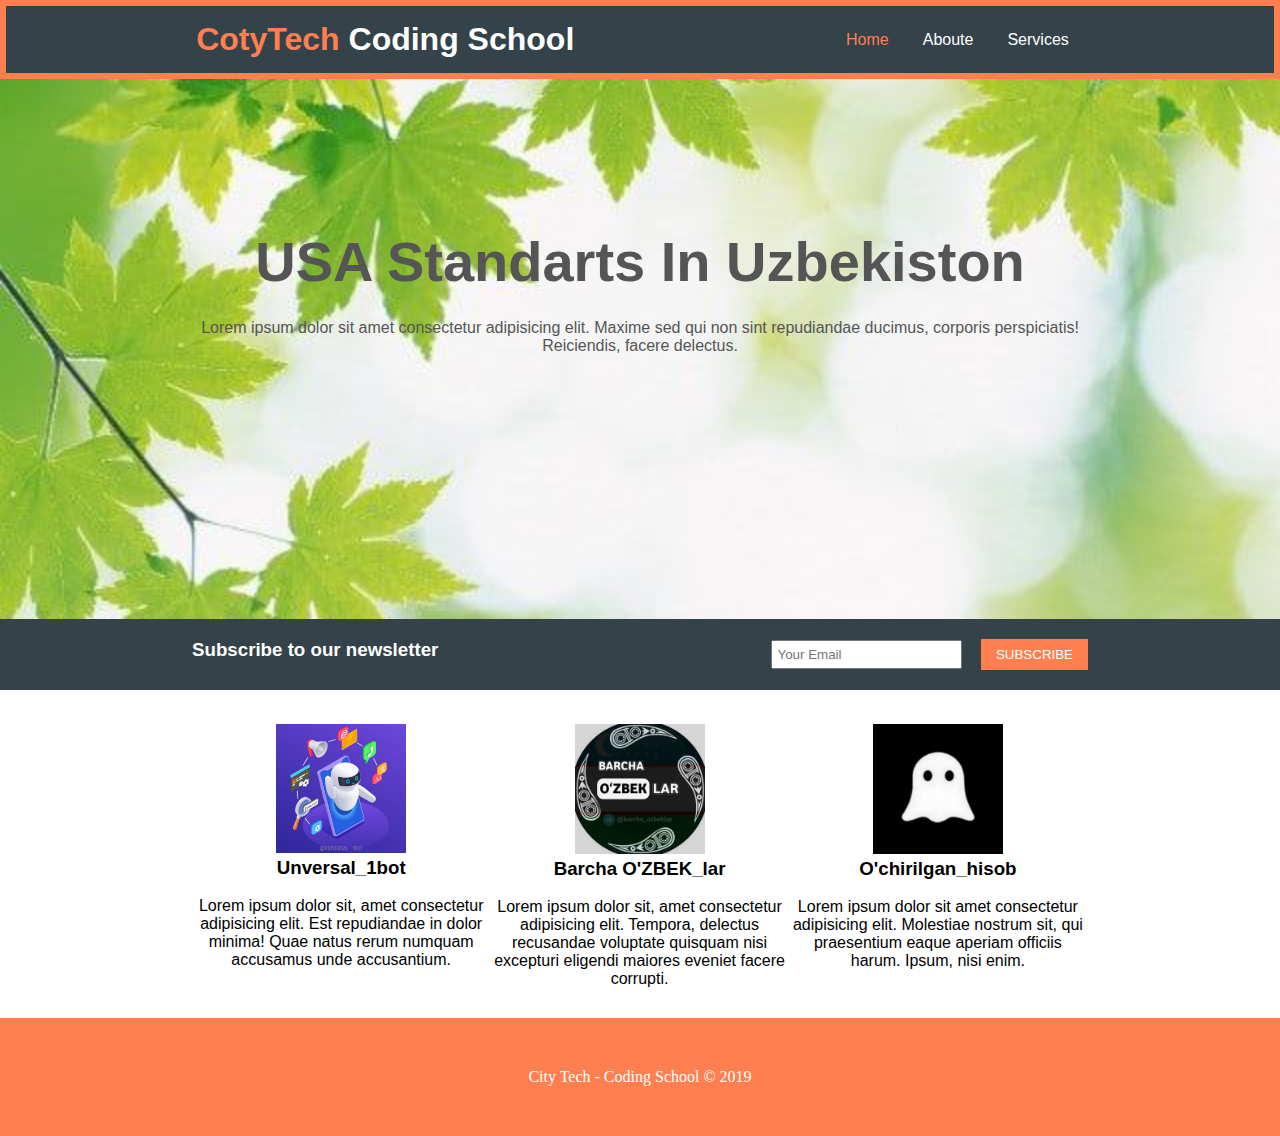
<file: index.html>
<!DOCTYPE html>
<html lang="en">
<head>
    <meta charset="UTF-8">
    <meta http-equiv="X-UA-Compatible" content="IE=edge">
    <meta name="viewport" content="width=device-width, initial-scale=1.0">
    <link rel="stylesheet" href="style.css">
    <title>City Tech - Coding School</title>
</head>
<body>
    <div id="header">
        <div class="container">
            <h1>
                <span class="logo">CotyTech</span> Coding School
            </h1>
            <ul class="navbar">
                <li>
                    <a href="#" class="active">Home</a>
                    </li>
                    <li>
                        <a href="About.html">Aboute</a>
                    </li>
                    <li>
                        <a href="services.html">Services</a>
                    </li>
                    
            </ul>
        </div>
    </div>
    <div id="banner">
        <div class="container">
            <h1> USA Standarts In Uzbekiston</h1>
            <p>Lorem ipsum dolor sit amet consectetur adipisicing elit. Maxime sed qui non sint repudiandae ducimus, corporis perspiciatis! Reiciendis, facere delectus.</p>

        </div>
    </div>
    <div id="newsletter">
        <div class="container">
            <div class="left">
                <h3>Subscribe to our newsletter</h3>

            </div>
            <div class="right">
                <input type="text" placeholder="Your Email">
                <button class="button">SUBSCRIBE</button> 

            </div>
        </div>
    </div>
    <div id="courses">
        <div class="container">
            <div class="course-wrapper">
                <div class="box">
                    <img src="images/-5418267390875121490_121.jpg">
                    <h3>Unversal_1bot</h3> <br>
                    <p>Lorem ipsum dolor sit, amet consectetur adipisicing elit. Est repudiandae in dolor minima! Quae natus rerum numquam accusamus unde accusantium.</p>
                </div>
                <div class="box">
                    <img src="images/-5429190605105380137_120.jpg">
                    <h3>Barcha O'ZBEK_lar</h3> <br>
                    <p>Lorem ipsum dolor sit, amet consectetur adipisicing elit. Tempora, delectus recusandae voluptate quisquam nisi excepturi eligendi maiores eveniet facere corrupti.</p>
                </div>
                <div class="box">
                    <img src="images/IMG_20201129_091237_859.jpg">
                    <h3> O'chirilgan_hisob</h3> <br>
                    <p>Lorem ipsum dolor sit amet consectetur adipisicing elit. Molestiae nostrum sit, qui praesentium eaque aperiam officiis harum. Ipsum, nisi enim.</p>
                </div>
            </div>
        </div>
    </div> 
    <div class="crl"></div>
    <div id="footer">
        <p>City Tech - Coding School &copy; 2019</p>
    </div>
    

    
</body>
</html>
</file>
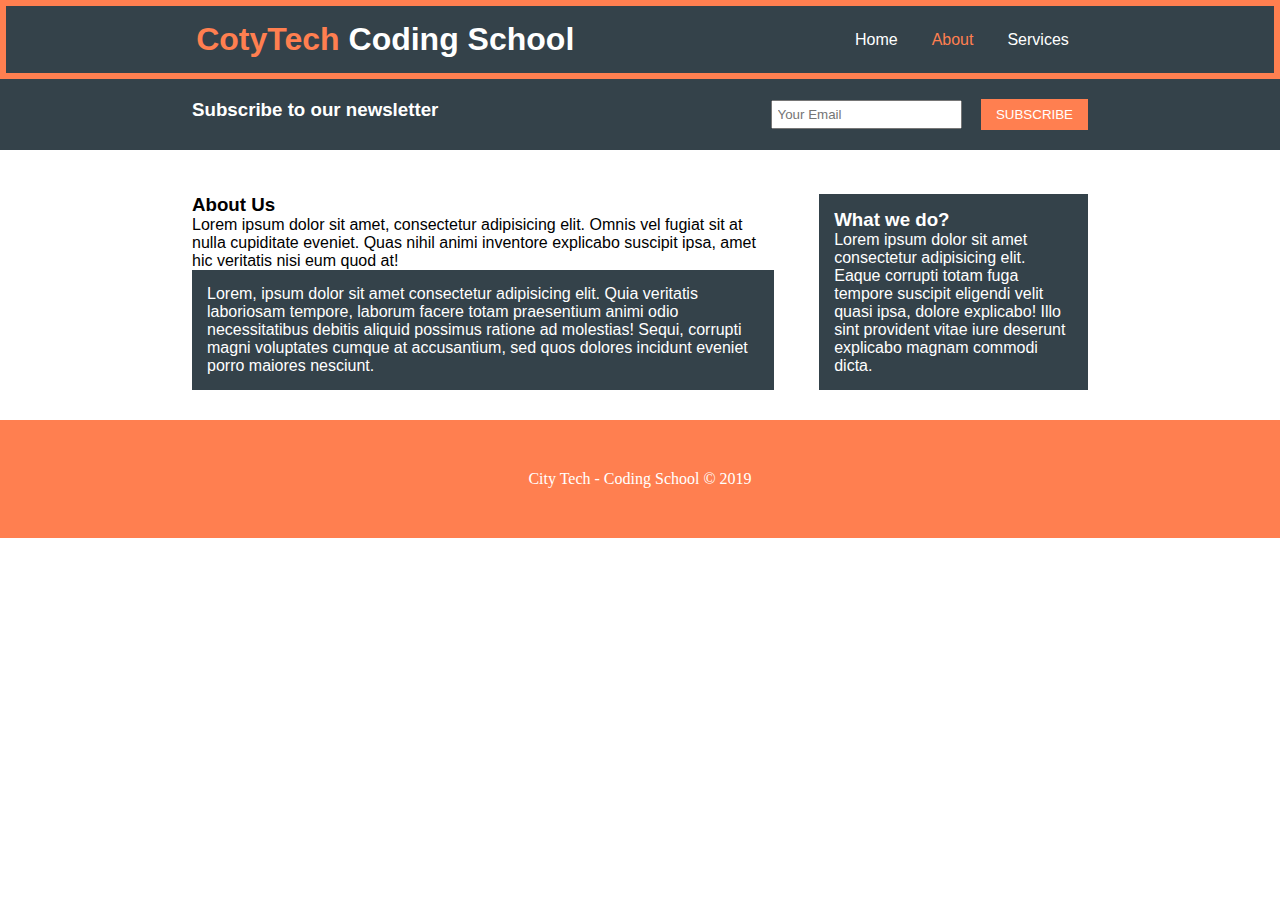
<file: About.html>
<!DOCTYPE html>
<html lang="en">
<head>
    <meta charset="UTF-8">
    <meta http-equiv="X-UA-Compatible" content="IE=edge">
    <meta name="viewport" content="width=device-width, initial-scale=1.0">
    <link rel="stylesheet" href="style.css">
    <title>City Tech - Coding School</title>
</head>
<body>
    <div id="header">
        <div class="container">
            <h1>
                <span class="logo">CotyTech</span> Coding School
            </h1>
            <ul class="navbar">
                <li>
                    <a href="index.html">Home</a>
                    </li>
                    <li>
                        <a href="#" class="active">About</a>
                    </li>
                    <li>
                        <a href="services.html">Services</a>
                    </li>
                    
            </ul>
        </div>
    </div>
    
    <div id="newsletter">
        <div class="container">
            <div class="left">
                <h3>Subscribe to our newsletter</h3>

            </div>
            <div class="right">
                <input type="text" placeholder="Your Email">
                <button class="button">SUBSCRIBE</button> 

            </div>
        </div>
    </div>

    <div id="about-us">
        <div class="container">
            <div class="main-content">
                <h3>About Us</h3>
                <p>Lorem ipsum dolor sit amet, consectetur adipisicing elit. Omnis vel fugiat sit at nulla cupiditate eveniet. Quas nihil animi inventore explicabo suscipit ipsa, amet hic veritatis nisi eum quod at!</p>
                <p class="bg-dark">Lorem, ipsum dolor sit amet consectetur adipisicing elit. Quia veritatis laboriosam tempore, laborum facere totam praesentium animi odio necessitatibus debitis aliquid possimus ratione ad molestias! Sequi, corrupti magni voluptates cumque at accusantium, sed quos dolores incidunt eveniet porro maiores nesciunt.</p>
    
            </div>
            <div class="sidebar">
                <div class="bg-dark">
                    <h3>What we do?</h3>
                    <p>Lorem ipsum dolor sit amet consectetur adipisicing elit. Eaque corrupti totam fuga tempore suscipit eligendi velit quasi ipsa, dolore explicabo! Illo sint provident vitae iure deserunt explicabo magnam commodi dicta.</p>
    
                </div>
    
            </div>

        </div>


      

    </div>
    
    <div class="crl"></div>
    <div id="footer">
        <p>City Tech - Coding School &copy; 2019</p>
    </div>
    

    
</body>
</html>
</file>
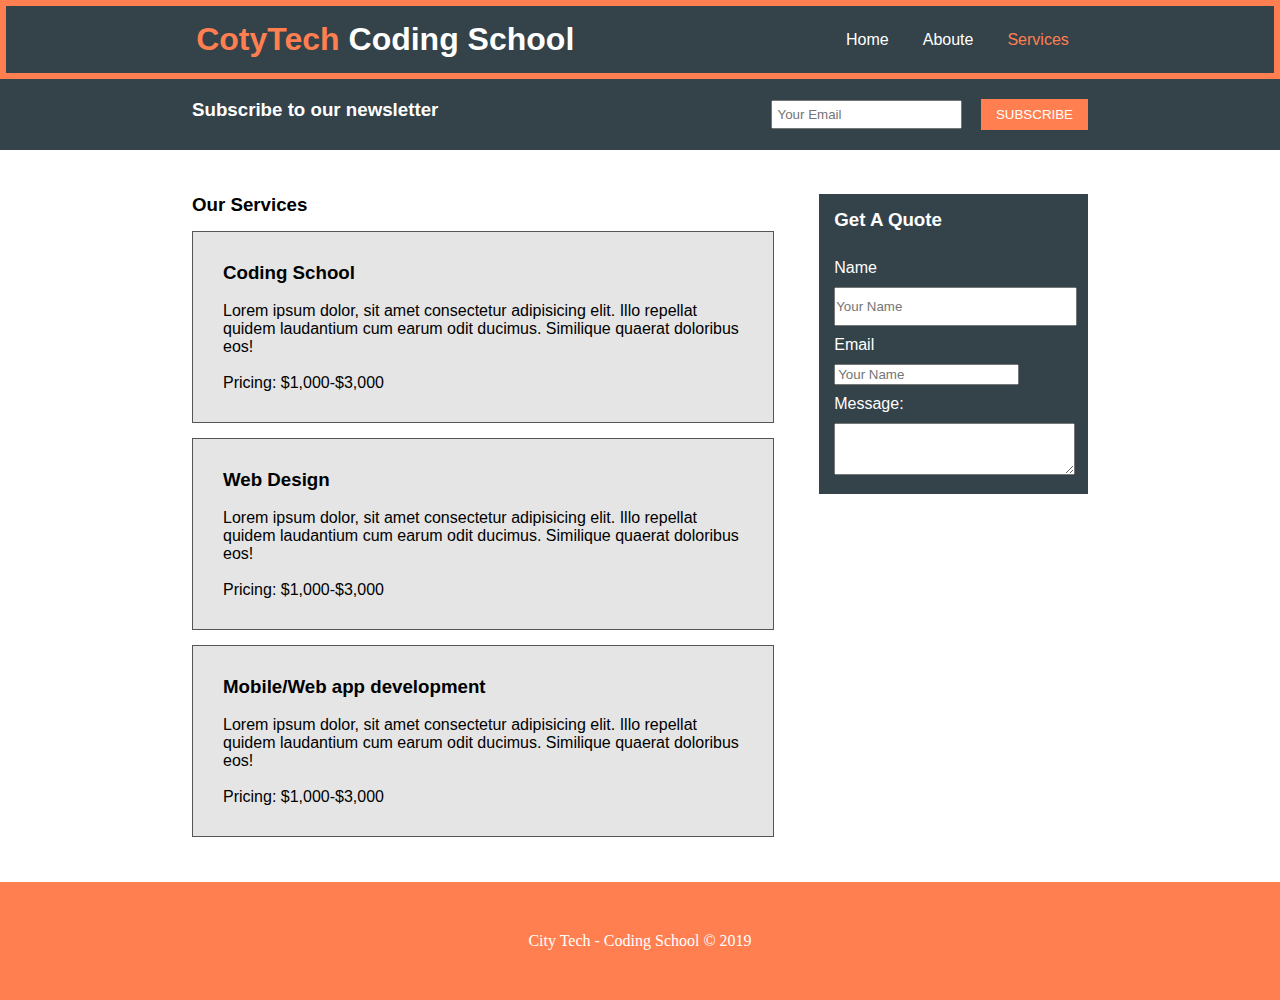
<file: services.html>
<!DOCTYPE html>
<html lang="en">
<head>
    <meta charset="UTF-8">
    <meta http-equiv="X-UA-Compatible" content="IE=edge">
    <meta name="viewport" content="width=device-width, initial-scale=1.0">
    <link rel="stylesheet" href="style.css">
    <title>City Tech - Coding School</title>
</head>
<body>
    <div id="header">
        <div class="container">
            <h1>
                <span class="logo">CotyTech</span> Coding School
            </h1>
            <ul class="navbar">
                <li>
                    <a href="index.html">Home</a>
                    </li>
                    <li>
                        <a href="About.html">Aboute</a>
                    </li>
                    <li>
                        <a href="#" class="active">Services</a>
                    </li>
                    
            </ul>
        </div>
    </div>
    
    <div id="newsletter">
        <div class="container">
            <div class="left">
                <h3>Subscribe to our newsletter</h3>

            </div>
            <div class="right">
                <input type="text" placeholder="Your Email">
                <button class="button">SUBSCRIBE</button> 

            </div>
        </div>
    </div>

    <div id="about-us">
        <div class="container">
            <div class="main-content">
                <h3>Our Services</h3>
                <div class="service-box">
                    <h3>Coding School</h3> <br>
                    <p>Lorem ipsum dolor, sit amet consectetur adipisicing elit. Illo repellat quidem laudantium cum earum odit ducimus. Similique quaerat doloribus eos!</p> <br>
                    <p>Pricing: $1,000-$3,000</p>
                </div>
                <div class="service-box">
                    <h3>Web Design</h3> <br>
                    <p>Lorem ipsum dolor, sit amet consectetur adipisicing elit. Illo repellat quidem laudantium cum earum odit ducimus. Similique quaerat doloribus eos!</p> <br>
                    <p>Pricing: $1,000-$3,000</p>
                </div>
                <div class="service-box">
                    <h3>Mobile/Web app development </h3> <br>
                    <p>Lorem ipsum dolor, sit amet consectetur adipisicing elit. Illo repellat quidem laudantium cum earum odit ducimus. Similique quaerat doloribus eos!</p> <br>
                    <p>Pricing: $1,000-$3,000</p>
                </div>
                
            </div>
            <div class="sidebar">
                <div class="bg-dark">
                    <h3>Get A Quote</h3> <br />

                    <label>Name</label>

                    <input class="form-input" type="text" placeholder="Your Name" />

                    <label>Email</label>
                    <input type="text" placeholder="Your Name" />

                    <label> Message:</label>
                    <textarea></textarea>
                </div>
            </div>
        </div>
    </div>
    <div class="crl"></div>
    <div id="footer">
        <p>City Tech - Coding School &copy; 2019</p>
    </div>
</body>
</html>
</file>
<file: style.css>
body, h1, h2, h3, ul, p {
    margin: 0;
    padding: 0;
}
#header {
    background-color: #34424a;
    border: 6px solid coral;
}
#header h1 {
    color: #fff;
    font-family: sans-serif;
    padding: 15px 0;
    display: inline-block;
}

#header .logo {
    color: coral;
}
.navbar {
    float: right;
}
.navbar li {
    display: inline;
}
.navbar li a {
    text-decoration: none;
    color: #fff;
    font-family: sans-serif;
    padding: 25px 15px;
    display: inline-block;
    
}
.container {
    width: 70%;
    margin: auto;
}
#banner {
    height: 60vh;
    background-image: url(images/-5228819754997891176_120.jpg);
    background-size: cover;
    background-position: center -200px;
    text-align: center;
    color: #555;
    font-family: sans-serif;
}
#banner h1 {
    font-size: 56px;
    margin-bottom: 25px;
    padding-top: 150px;
}
#newsletter {
    background-color: #34424a;
    color: #fff; 
    font-family: sans-serif;
    padding: 20px 0;
    display: inline-block;
    width: 100%;
}
#newsletter .left {
    float: left;

}
#newsletter .right {
    float:right
}
#newsletter input {
    padding: 5px;
}
.button {
    padding: 8px 15px;
    border:  none;
    background-color: coral;
    color: #fff;
    margin-left: 15px;
} 
#courses {
    padding: 30px 0;

}
.box {
    width: 33.3%;
    float: left;
    text-align: center;
    font-family: sans-serif;
}
.box img {
    max-width: 100%;
    width: 130px;
}
.crl {
    clear: both;
}
#footer {
    padding: 50px 0;
    text-align: center;
    background-color: coral;
    color: #fff;
    margin-top: 30px;
}
.main-content {
    width: 65%;
    float: left;
}
.sidebar {
    width: 30%;
    float:right;
}
#about-us {
    margin: 40px 0;
    font-family: sans-serif;

}
.bg-dark {
    background-color: #34424a;
    color: #fff;
    padding: 15px;
}
.service-box {
    padding: 30px;
    margin: 15px 0;
    background-color: #e5e5e5;
    border: 1px solid #555;
}
label {
    display: block;
    margin: 10px 0px;
}

 .form-input, textarea {
    width: 100%;
    padding:10px 0;
} 
.active {
    color: coral !important;
}
</file>
